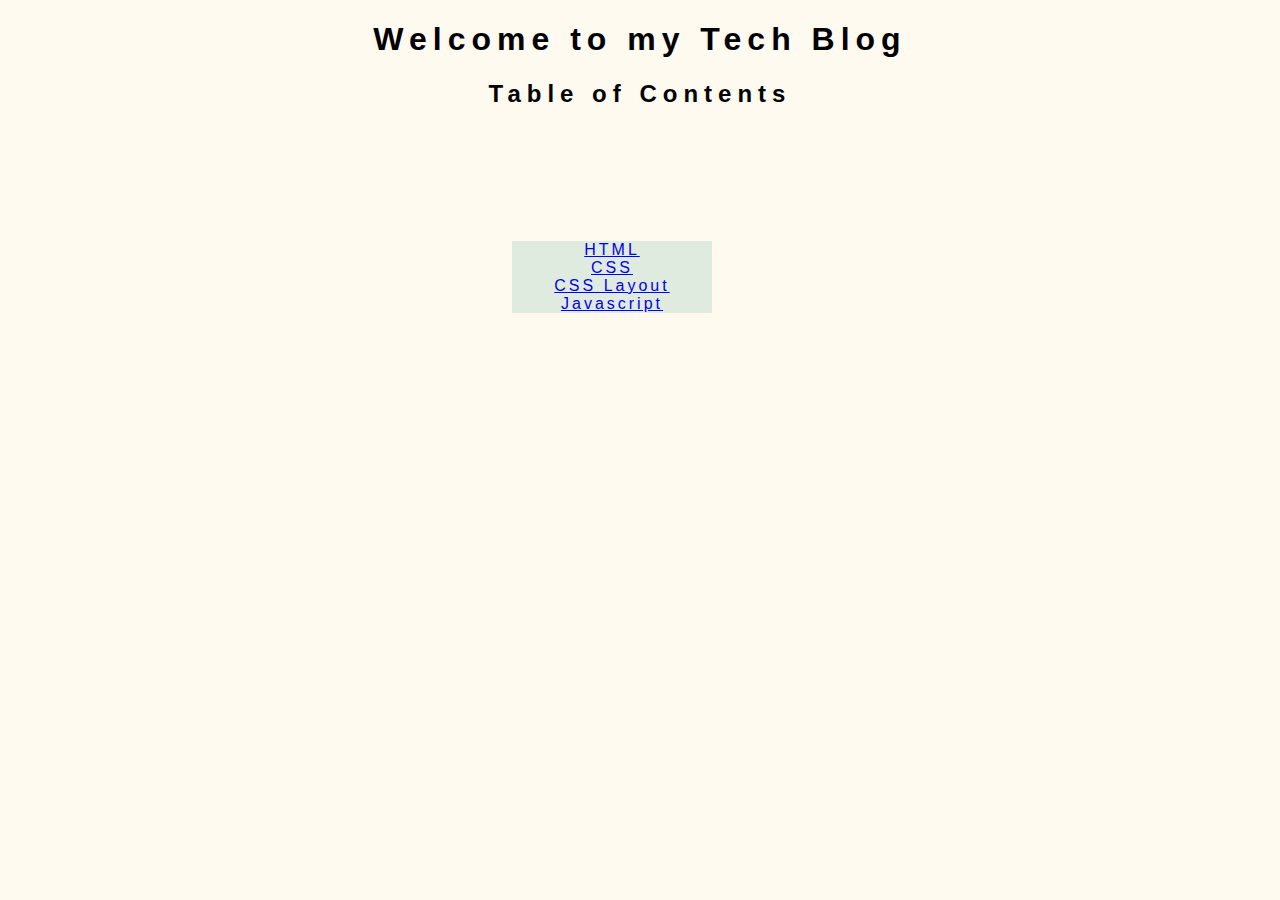
<file: index.html>
<!DOCTYPE html>
  <link href="style.css" rel="stylesheet" type="text/css">
<html>
  <head>
    <title>Tech blog home </title>
  </head>
  <body>
    <h1><center>Welcome to my Tech Blog</center><h1>
    <h2><center>Table of Contents</center></h2> 
      <ul><center>
        <li>
          <a href="https://hally-albeno.github.io/techblog/html.html"> HTML</a>
        </li>
        <li>
          <a href="https://hally-albeno.github.io/techblog/css.html"> CSS</a>
        </li>
        <li>
          <a href="https://hally-albeno.github.io/techblog/csslayout.html"> CSS Layout</a>
        </li>
        <li>
          <a href="https://hally-albeno.github.io/techblog/js.html"> Javascript</a>
         </li>
     </center> </ul>
  </body>
</html>
</file>
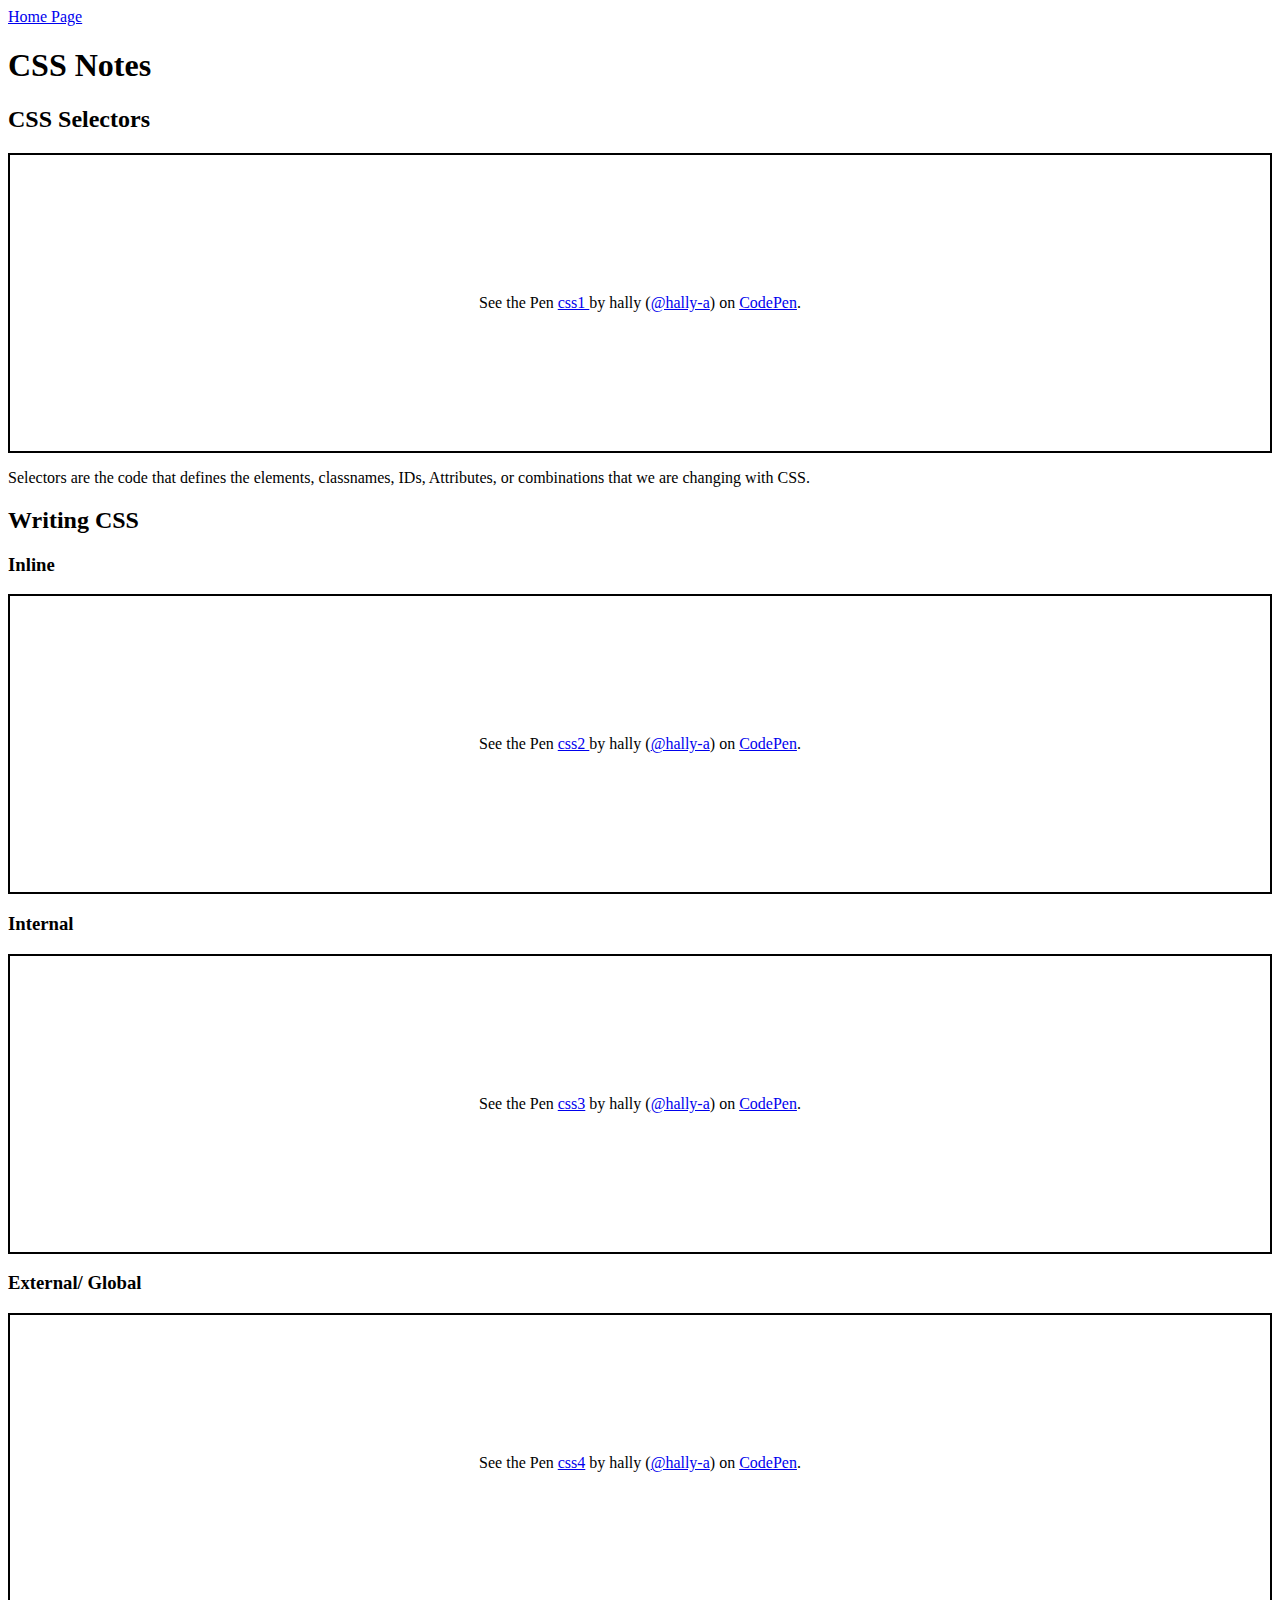
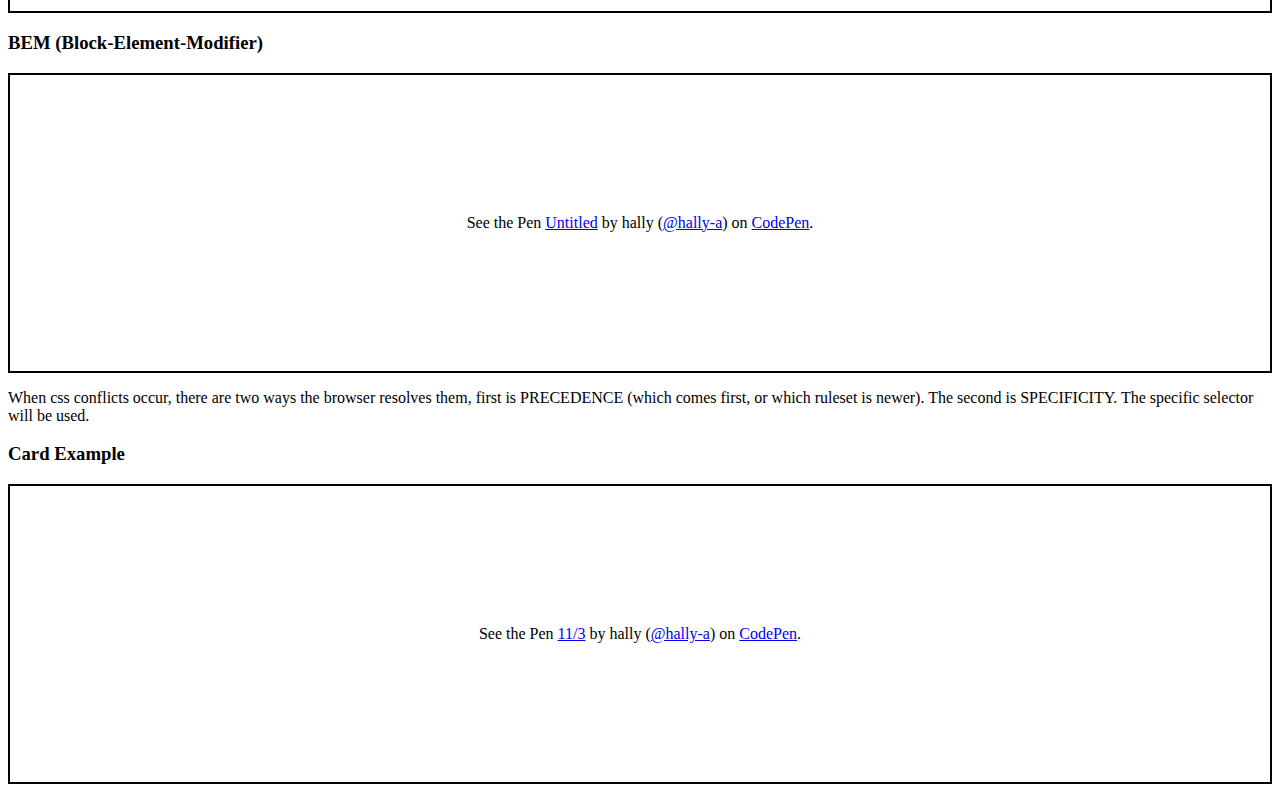
<file: css.html>
<!DOCTYPE html>
<html>
  <head>
        
    <a href="https://hally-albeno.github.io/techblog" target="_parent">Home Page</a>
    
    <title>Tech Blog - CSS</title>
  </head>
  <body>
    <h1>CSS Notes </h1>
    <h2>CSS Selectors</h2> 
    <p class="codepen" data-height="300" data-default-tab="css" data-slug-hash="ExvbeRL" data-user="hally-a" style="height: 300px; box-sizing: border-box; display: flex; align-items: center; justify-content: center; border: 2px solid; margin: 1em 0; padding: 1em;">
  <span>See the Pen <a href="https://codepen.io/hally-a/pen/ExvbeRL">
  css1 </a> by hally (<a href="https://codepen.io/hally-a">@hally-a</a>)
  on <a href="https://codepen.io">CodePen</a>.</span>
</p>
<script async src="https://cpwebassets.codepen.io/assets/embed/ei.js"></script>
    <p>
      Selectors are the code that defines the elements, classnames, IDs, Attributes, or combinations that we are changing with CSS.
</p>
    <h2>Writing CSS</h2>
    <h3>Inline</h3>
    <p class="codepen" data-height="300" data-default-tab="css" data-slug-hash="LYjOJgM" data-user="hally-a" style="height: 300px; box-sizing: border-box; display: flex; align-items: center; justify-content: center; border: 2px solid; margin: 1em 0; padding: 1em;">
  <span>See the Pen <a href="https://codepen.io/hally-a/pen/LYjOJgM">
  css2 </a> by hally (<a href="https://codepen.io/hally-a">@hally-a</a>)
  on <a href="https://codepen.io">CodePen</a>.</span>
</p>
<script async src="https://cpwebassets.codepen.io/assets/embed/ei.js"></script>
    <h3>Internal</h3>
    <p class="codepen" data-height="300" data-default-tab="css" data-slug-hash="dyzZqgr" data-user="hally-a" style="height: 300px; box-sizing: border-box; display: flex; align-items: center; justify-content: center; border: 2px solid; margin: 1em 0; padding: 1em;">
  <span>See the Pen <a href="https://codepen.io/hally-a/pen/dyzZqgr">
  css3</a> by hally (<a href="https://codepen.io/hally-a">@hally-a</a>)
  on <a href="https://codepen.io">CodePen</a>.</span>
</p>
<script async src="https://cpwebassets.codepen.io/assets/embed/ei.js"></script>
    <h3>External/ Global</h3>
    <p class="codepen" data-height="300" data-default-tab="css" data-slug-hash="PoKOdLP" data-user="hally-a" style="height: 300px; box-sizing: border-box; display: flex; align-items: center; justify-content: center; border: 2px solid; margin: 1em 0; padding: 1em;">
  <span>See the Pen <a href="https://codepen.io/hally-a/pen/PoKOdLP">
  css4</a> by hally (<a href="https://codepen.io/hally-a">@hally-a</a>)
  on <a href="https://codepen.io">CodePen</a>.</span>
</p>
<script async src="https://cpwebassets.codepen.io/assets/embed/ei.js"></script>
    <h3>BEM (Block-Element-Modifier)</h3>
    <p class="codepen" data-height="300" data-default-tab="css,result" data-slug-hash="QWMaqwp" data-user="hally-a" style="height: 300px; box-sizing: border-box; display: flex; align-items: center; justify-content: center; border: 2px solid; margin: 1em 0; padding: 1em;">
  <span>See the Pen <a href="https://codepen.io/hally-a/pen/QWMaqwp">
  Untitled</a> by hally (<a href="https://codepen.io/hally-a">@hally-a</a>)
  on <a href="https://codepen.io">CodePen</a>.</span>
</p>
<script async src="https://cpwebassets.codepen.io/assets/embed/ei.js"></script>
    <p>When css conflicts occur, there are two ways the browser resolves them, first is PRECEDENCE (which comes first, or which ruleset is newer). The second is SPECIFICITY. The specific selector will be used.
</p>
    <h3>Card Example</h3>
    <p class="codepen" data-height="300" data-default-tab="css,result" data-slug-hash="XWaVeEo" data-user="hally-a" style="height: 300px; box-sizing: border-box; display: flex; align-items: center; justify-content: center; border: 2px solid; margin: 1em 0; padding: 1em;">
  <span>See the Pen <a href="https://codepen.io/hally-a/pen/XWaVeEo">
  11/3</a> by hally (<a href="https://codepen.io/hally-a">@hally-a</a>)
  on <a href="https://codepen.io">CodePen</a>.</span>
</p>
<script async src="https://cpwebassets.codepen.io/assets/embed/ei.js"></script>
    
  </body>
</html>
</file>
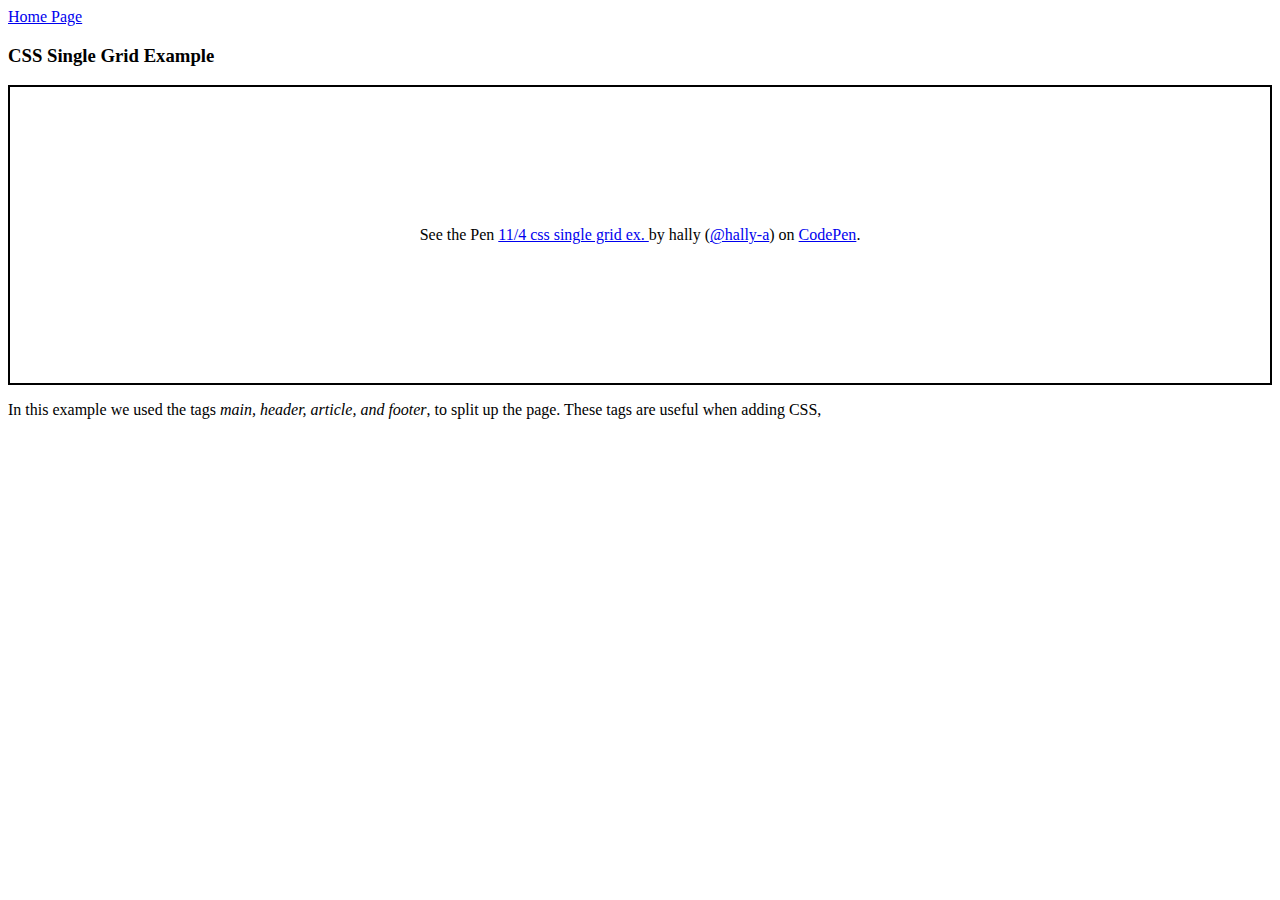
<file: csslayout.html>
<!DOCTYPE html>
<html>
  <head>
        
    <a href="https://hally-albeno.github.io/techblog" target="_parent">Home Page</a>
    
    <title>Tech Blog - CSS Layout </title>
  </head>
  <body>
  <h3>CSS Single Grid Example</h3>
    <p class="codepen" data-height="300" data-default-tab="css,result" data-slug-hash="RwZQaEr" data-user="hally-a" style="height: 300px; box-sizing: border-box; display: flex; align-items: center; justify-content: center; border: 2px solid; margin: 1em 0; padding: 1em;">
  <span>See the Pen <a href="https://codepen.io/hally-a/pen/RwZQaEr">
  11/4 css single grid ex. </a> by hally (<a href="https://codepen.io/hally-a">@hally-a</a>)
  on <a href="https://codepen.io">CodePen</a>.</span>
</p>
<script async src="https://cpwebassets.codepen.io/assets/embed/ei.js"></script>
    <p> In this example we used the tags <em>main, header, article, and footer</em>, to split up the page. These tags are useful when adding CSS, </p>
  </body>
</file>
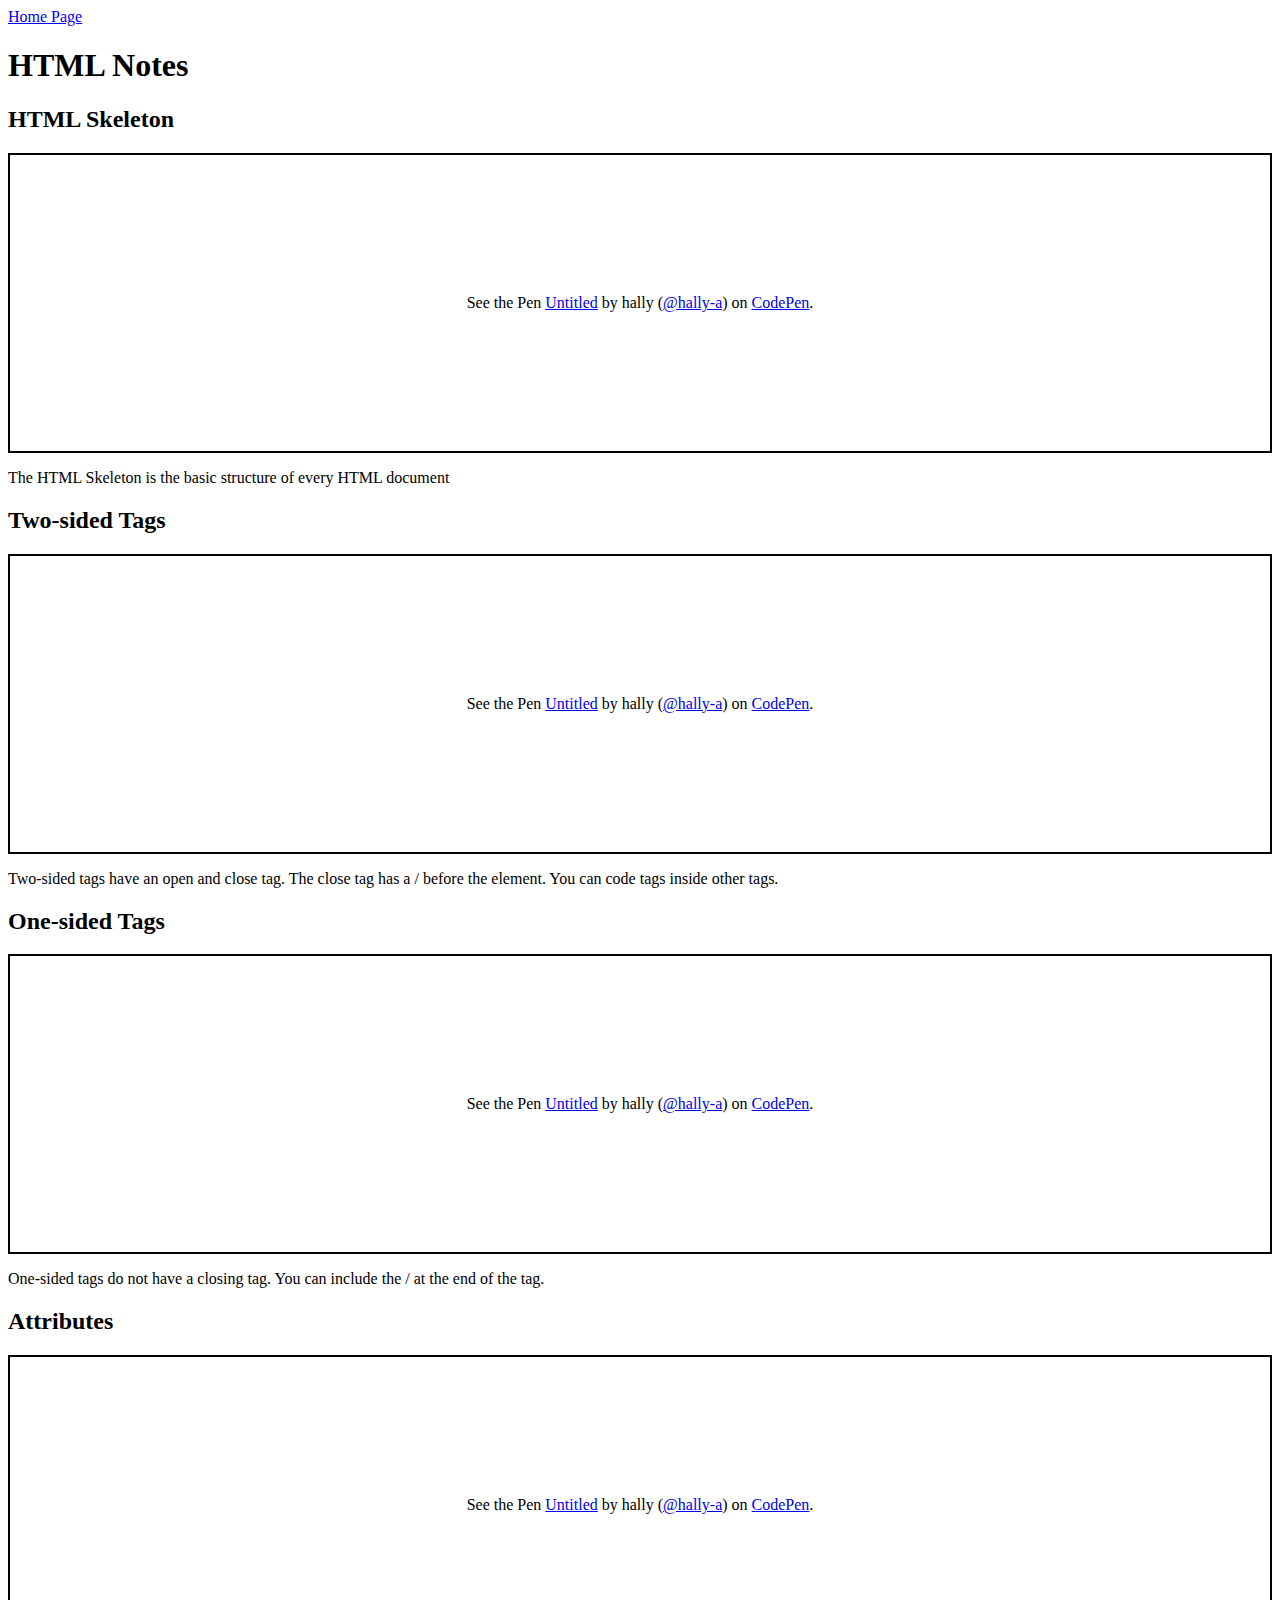
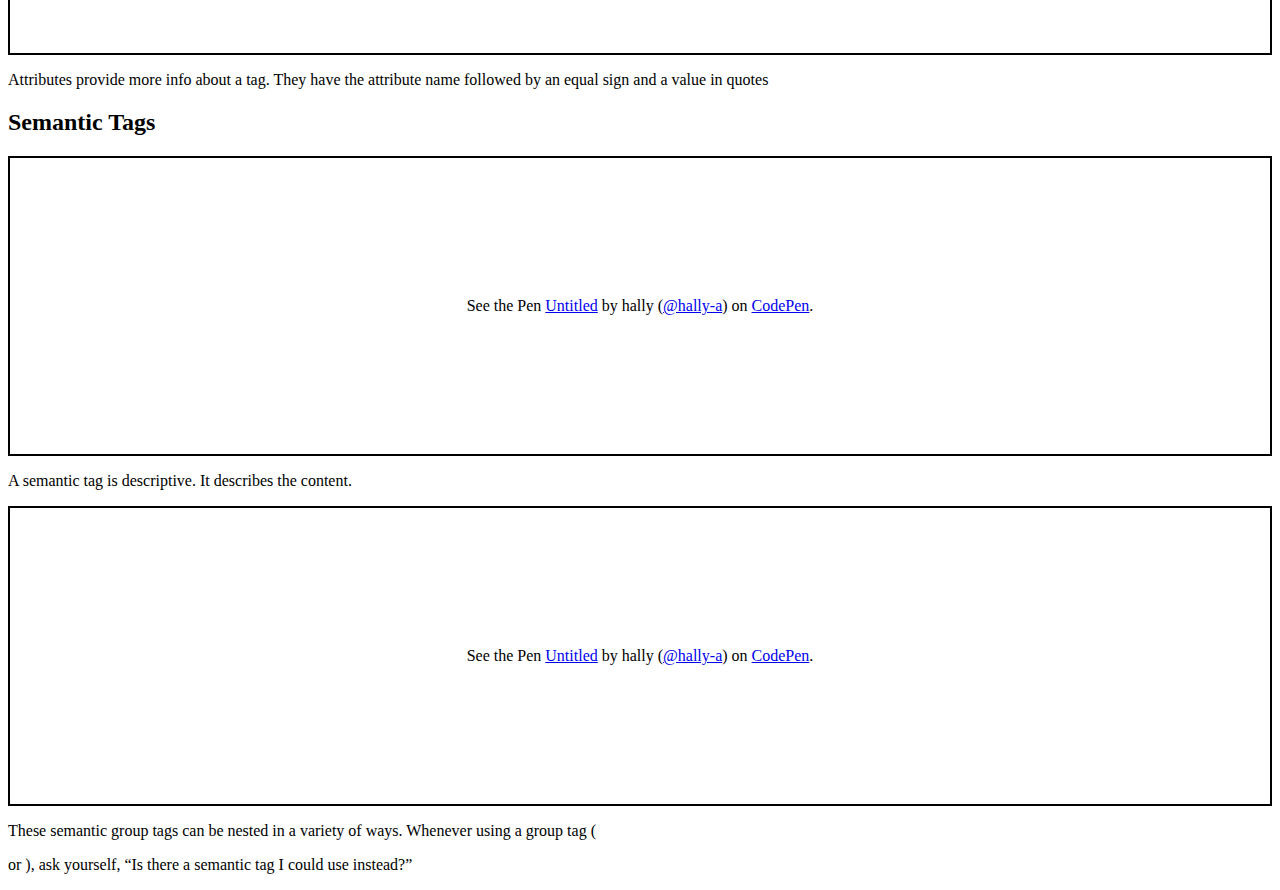
<file: html.html>
<!DOCTYPE html>
<html>
  <head>
    
    <a href="https://hally-albeno.github.io/techblog" target="_parent">Home Page</a>
    
    <title>Tech Blog - HTML</title> 
  </head>
  <body>
    <h1> HTML Notes </h1>
    <h2>HTML Skeleton</h2>
    <p class="codepen" data-height="300" data-default-tab="html,result" data-slug-hash="pordzeZ" data-user="hally-a" style="height: 300px; box-sizing: border-box; display: flex; align-items: center; justify-content: center; border: 2px solid; margin: 1em 0; padding: 1em;">
  <span>See the Pen <a href="https://codepen.io/hally-a/pen/pordzeZ">
  Untitled</a> by hally (<a href="https://codepen.io/hally-a">@hally-a</a>)
  on <a href="https://codepen.io">CodePen</a>.</span>
</p>
<script async src="https://cpwebassets.codepen.io/assets/embed/ei.js"></script>
    <p>The HTML Skeleton is the basic structure of every HTML document</p>
    <h2>Two-sided Tags</h2>
    <p class="codepen" data-height="300" data-default-tab="html,result" data-slug-hash="PoKOoEx" data-user="hally-a" style="height: 300px; box-sizing: border-box; display: flex; align-items: center; justify-content: center; border: 2px solid; margin: 1em 0; padding: 1em;">
  <span>See the Pen <a href="https://codepen.io/hally-a/pen/PoKOoEx">
  Untitled</a> by hally (<a href="https://codepen.io/hally-a">@hally-a</a>)
  on <a href="https://codepen.io">CodePen</a>.</span>
</p>
<script async src="https://cpwebassets.codepen.io/assets/embed/ei.js"></script>
    <p>Two-sided tags have an open and close tag. The close tag has a / before the element. You can code tags inside other tags.</p>
    <h2>One-sided Tags</h2>
    <p class="codepen" data-height="300" data-default-tab="html,result" data-slug-hash="MWvOWGK" data-user="hally-a" style="height: 300px; box-sizing: border-box; display: flex; align-items: center; justify-content: center; border: 2px solid; margin: 1em 0; padding: 1em;">
  <span>See the Pen <a href="https://codepen.io/hally-a/pen/MWvOWGK">
  Untitled</a> by hally (<a href="https://codepen.io/hally-a">@hally-a</a>)
  on <a href="https://codepen.io">CodePen</a>.</span>
</p>
<script async src="https://cpwebassets.codepen.io/assets/embed/ei.js"></script>
    <p>One-sided tags do not have a closing tag. You can include the  / at the end of the tag.
</p>
    <h2>Attributes</h2>
    <p class="codepen" data-height="300" data-default-tab="html,result" data-slug-hash="vYJWYrr" data-user="hally-a" style="height: 300px; box-sizing: border-box; display: flex; align-items: center; justify-content: center; border: 2px solid; margin: 1em 0; padding: 1em;">
  <span>See the Pen <a href="https://codepen.io/hally-a/pen/vYJWYrr">
  Untitled</a> by hally (<a href="https://codepen.io/hally-a">@hally-a</a>)
  on <a href="https://codepen.io">CodePen</a>.</span>
</p>
<script async src="https://cpwebassets.codepen.io/assets/embed/ei.js"></script>
    <p>Attributes provide more info about a tag. They have the attribute name followed by an equal sign and a value in quotes</p>
    <h2>Semantic Tags</h2>
    <p class="codepen" data-height="300" data-default-tab="html,result" data-slug-hash="PoKOoyV" data-user="hally-a" style="height: 300px; box-sizing: border-box; display: flex; align-items: center; justify-content: center; border: 2px solid; margin: 1em 0; padding: 1em;">
  <span>See the Pen <a href="https://codepen.io/hally-a/pen/PoKOoyV">
  Untitled</a> by hally (<a href="https://codepen.io/hally-a">@hally-a</a>)
  on <a href="https://codepen.io">CodePen</a>.</span>
</p>
<script async src="https://cpwebassets.codepen.io/assets/embed/ei.js"></script>
    <p>A semantic tag is descriptive. It describes the content.</p>
    <p class="codepen" data-height="300" data-default-tab="html,result" data-slug-hash="XWazWoM" data-user="hally-a" style="height: 300px; box-sizing: border-box; display: flex; align-items: center; justify-content: center; border: 2px solid; margin: 1em 0; padding: 1em;">
  <span>See the Pen <a href="https://codepen.io/hally-a/pen/XWazWoM">
  Untitled</a> by hally (<a href="https://codepen.io/hally-a">@hally-a</a>)
  on <a href="https://codepen.io">CodePen</a>.</span>
</p>
<script async src="https://cpwebassets.codepen.io/assets/embed/ei.js"></script>
    <p>These semantic group tags can be nested in a variety of ways. Whenever using a group tag (<div> or <span>), ask yourself, “Is there a semantic tag I could use instead?”</p>
    
  </body>
</html>
</file>
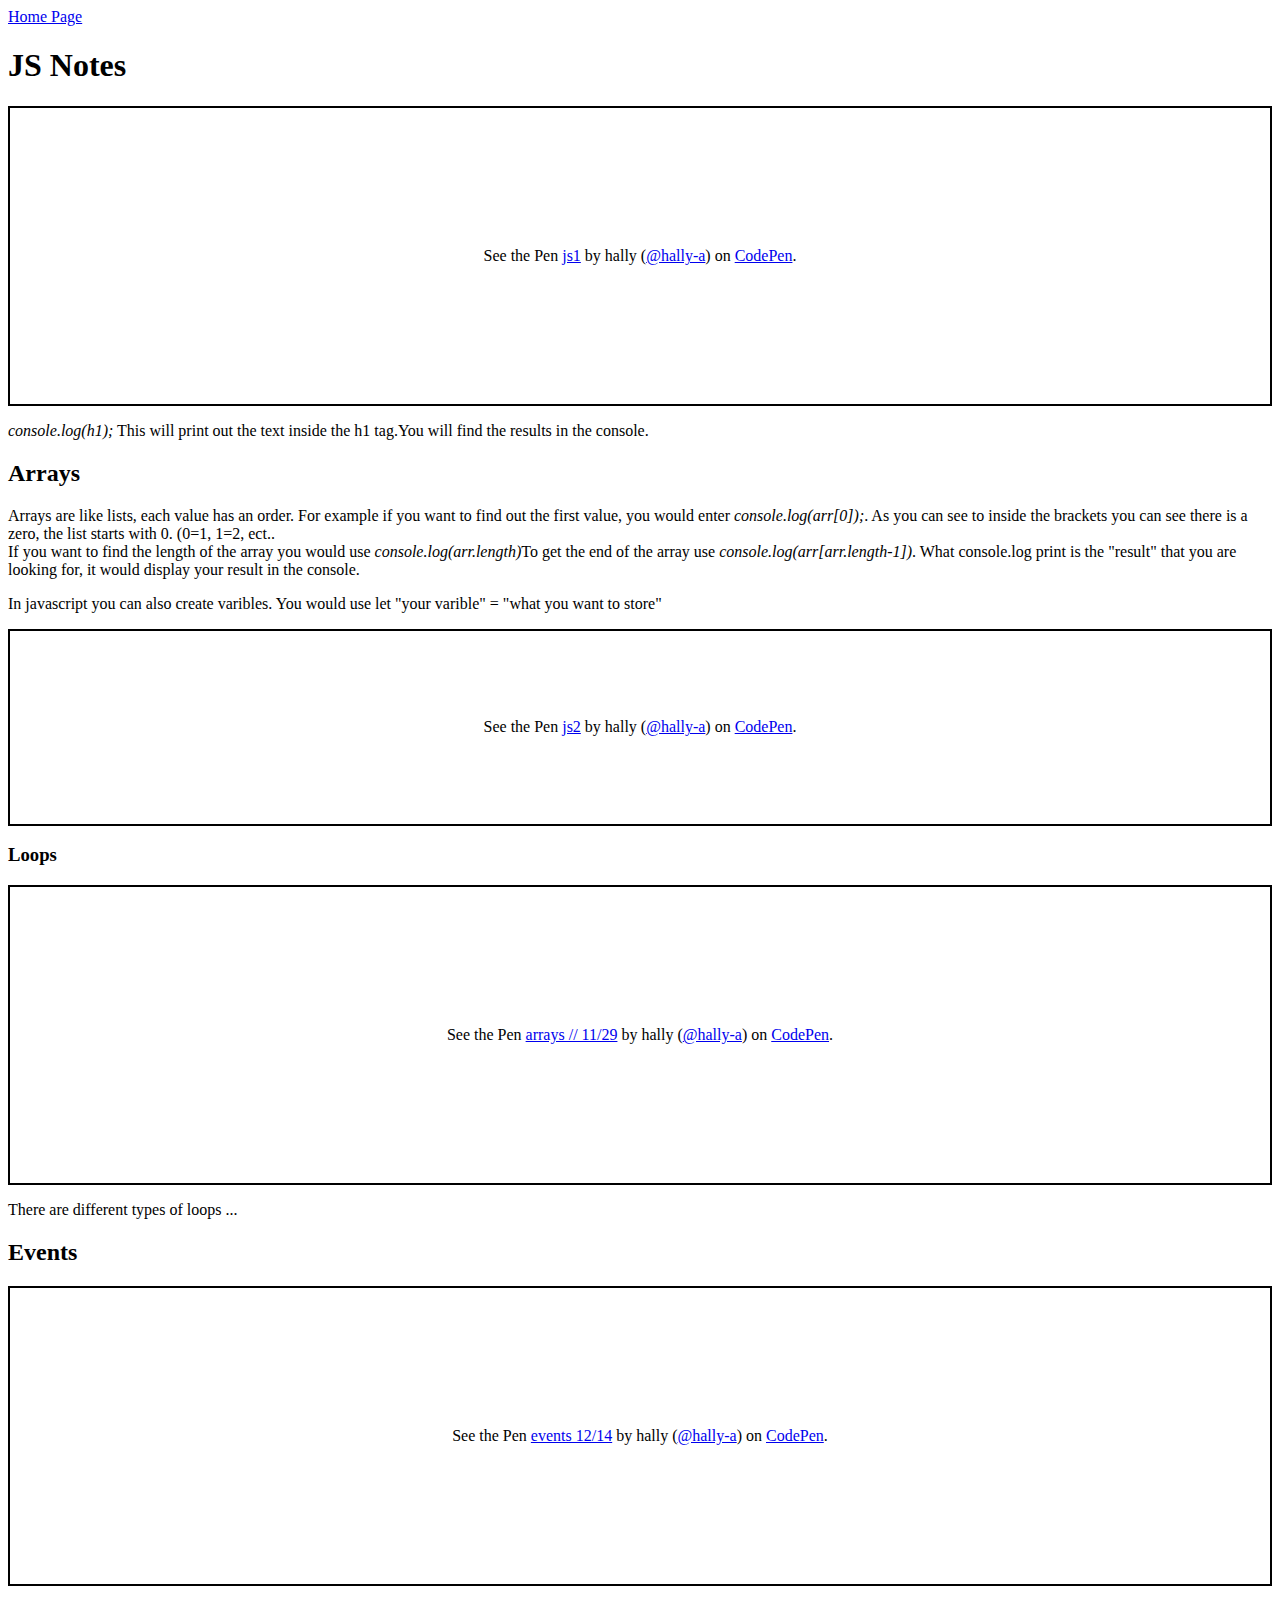
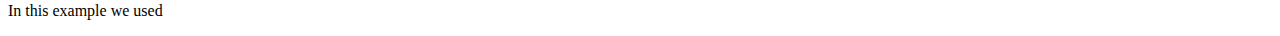
<file: js.html>
<!DOCTYPE html>
<html>
  <head>
    
 <a href="https://hally-albeno.github.io/techblog" target="_parent">Home Page</a>

    <title>Tech Blog - Javascript</title>
  </head>
  <body>
  
  <h1>JS Notes</h1>
 <p class="codepen" data-height="300" data-default-tab="js,result" data-slug-hash="PoKLjxO" data-user="hally-a" style="height: 300px; box-sizing: border-box; display: flex; align-items: center; justify-content: center; border: 2px solid; margin: 1em 0; padding: 1em;">
  <span>See the Pen <a href="https://codepen.io/hally-a/pen/PoKLjxO">
  js1</a> by hally (<a href="https://codepen.io/hally-a">@hally-a</a>)
  on <a href="https://codepen.io">CodePen</a>.</span>
</p>
<script async src="https://cpwebassets.codepen.io/assets/embed/ei.js"></script>
  <p><em>console.log(h1);</em> This will print out the text inside the h1 tag.You will find the results in the console. </p>
 
  <h2>Arrays</h2>
  <p>Arrays are like lists, each value has an order. For example if you want to find out the first value, you would enter <em>console.log(arr[0]);</em>. As you can see to inside the brackets you can see there is a zero, the list starts with 0. (0=1, 1=2, ect.. <br/> 
    If you want to find the length of the array you would use <em>console.log(arr.length)</em><bm/>To get the end of the array use <em>console.log(arr[arr.length-1])</em>. What console.log print is the "result" that you are looking for, it would display your result in the console.</p>
  <p>In javascript you can also create varibles. You would use let "your varible" = "what you want to store"</p>

 <p class="codepen" data-height="197" data-default-tab="js,result" data-slug-hash="mdMoMOX" data-user="hally-a" style="height: 197px; box-sizing: border-box; display: flex; align-items: center; justify-content: center; border: 2px solid; margin: 1em 0; padding: 1em;">
  <span>See the Pen <a href="https://codepen.io/hally-a/pen/mdMoMOX">
  js2</a> by hally (<a href="https://codepen.io/hally-a">@hally-a</a>)
  on <a href="https://codepen.io">CodePen</a>.</span>
</p>
<script async src="https://cpwebassets.codepen.io/assets/embed/ei.js"></script>
    <h3>Loops</h3>
   <p class="codepen" data-height="300" data-default-tab="js" data-slug-hash="jOGOrzN" data-user="hally-a" style="height: 300px; box-sizing: border-box; display: flex; align-items: center; justify-content: center; border: 2px solid; margin: 1em 0; padding: 1em;">
  <span>See the Pen <a href="https://codepen.io/hally-a/pen/jOGOrzN">
  arrays // 11/29</a> by hally (<a href="https://codepen.io/hally-a">@hally-a</a>)
  on <a href="https://codepen.io">CodePen</a>.</span>
</p>
<script async src="https://cpwebassets.codepen.io/assets/embed/ei.js"></script>
    <p>There are different types of loops ... </p>
    <h2>Events</h2>
    <p class="codepen" data-height="300" data-default-tab="js,result" data-slug-hash="abLpKQb" data-user="hally-a" style="height: 300px; box-sizing: border-box; display: flex; align-items: center; justify-content: center; border: 2px solid; margin: 1em 0; padding: 1em;">
  <span>See the Pen <a href="https://codepen.io/hally-a/pen/abLpKQb">
  events 12/14</a> by hally (<a href="https://codepen.io/hally-a">@hally-a</a>)
  on <a href="https://codepen.io">CodePen</a>.</span>
</p>
<script async src="https://cpwebassets.codepen.io/assets/embed/ei.js"></script>
    
    <p>In this example we used </p>
    
  </body>
  <lhtml>
</file>
<file: style.css>
body,h1,h2 {font-family: "Raleway", Arial, sans-serif}
h1 {letter-spacing: 6px}
h2 {letter-spacing: 6px}
li {letter-spacing: 3px}

ul{ 
  list-style-type: none;
    background-color: rgb(224 235 224);
    width: 200px;
    margin-left: auto;
    margin-right: auto;
    padding-left: 0;
    position: fixed;
    top: 25%;
    left: 40%;

}
body{
  background-color: rgb(255,250,240);
}
</file>
